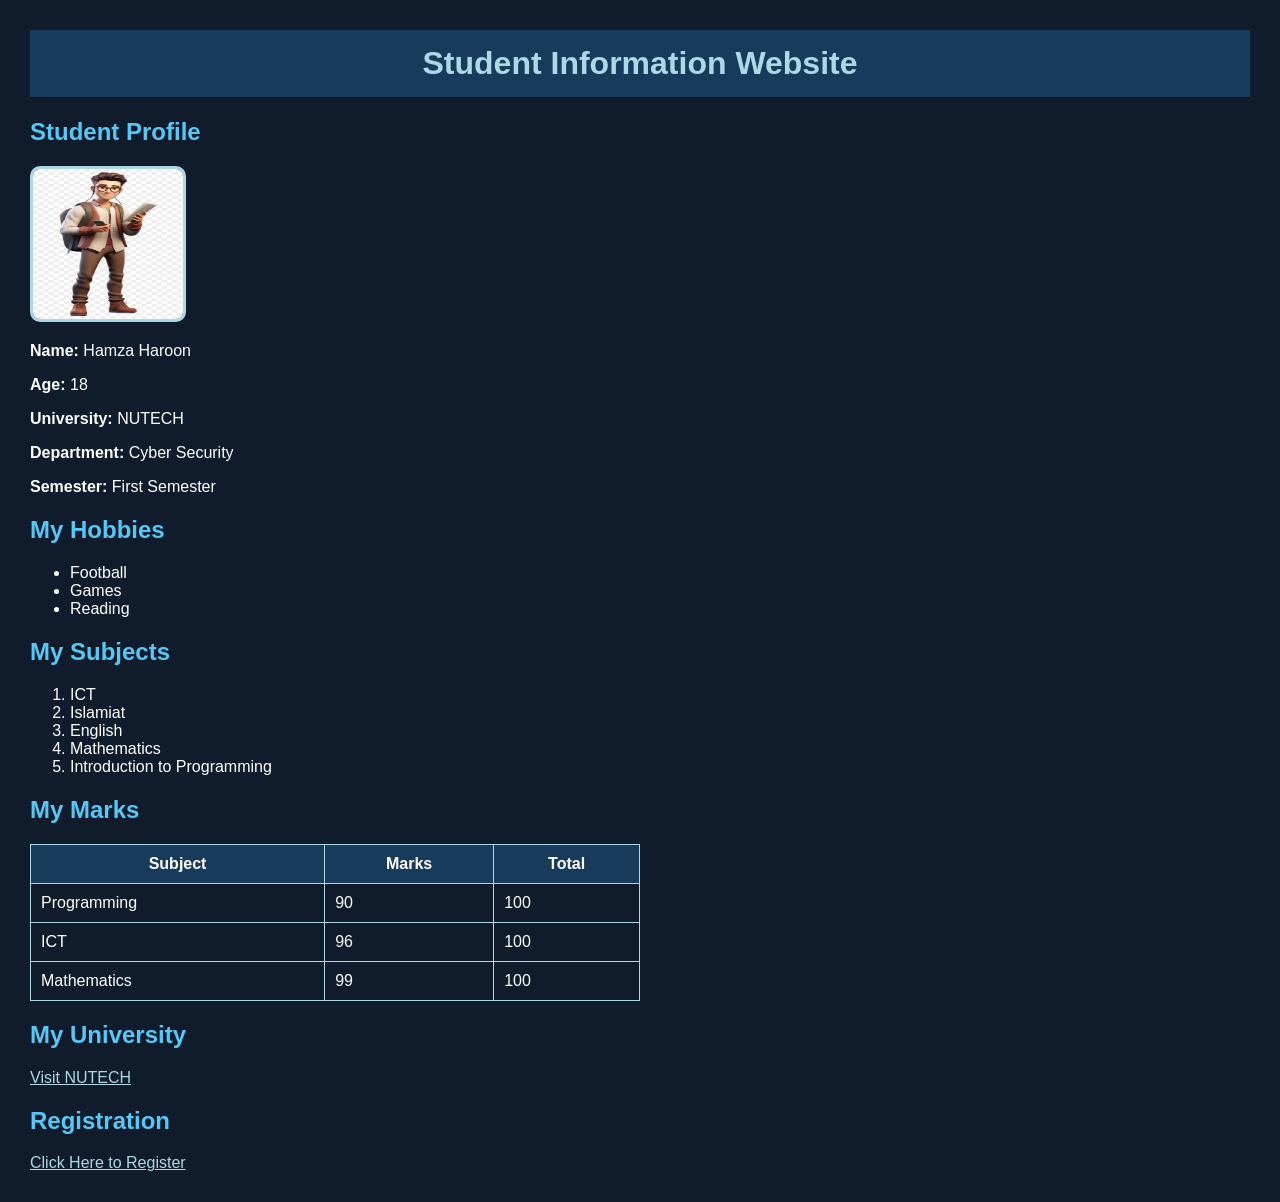
<file: index.html>
<!DOCTYPE html>
<html>
<head>
<title>Student Information Website</title>
<link rel="stylesheet" href="styles.css">
</head>
<body>
<h1>Student Information Website</h1>
<h2>Student Profile</h2>
<img src="performative hamza.jpg" width="150" height="150">
<p><b>Name:</b> Hamza Haroon</p>
<p><b>Age:</b> 18</p>
<p><b>University:</b> NUTECH</p>
<p><b>Department:</b> Cyber Security</p>
<p><b>Semester:</b> First Semester</p>
<h2>My Hobbies</h2>
<ul>
<li>Football</li>
<li>Games</li>
<li>Reading</li>
</ul>
<h2>My Subjects</h2>
<ol>
<li>ICT</li>
<li>Islamiat</li>
<li>English</li>
<li>Mathematics</li>
<li>Introduction to Programming</li>
</ol>
<h2>My Marks</h2>
<table>
<tr><th>Subject</th><th>Marks</th><th>Total</th></tr>
<tr><td>Programming</td><td>90</td><td>100</td></tr>
<tr><td>ICT</td><td>96</td><td>100</td></tr>
<tr><td>Mathematics</td><td>99</td><td>100</td></tr>
</table>
<h2>My University</h2>
<a href="https://nutech.edu.pk/">Visit NUTECH</a>
<h2>Registration</h2>
<a href="form.html">Click Here to Register</a>
</body>
</html>
</file>
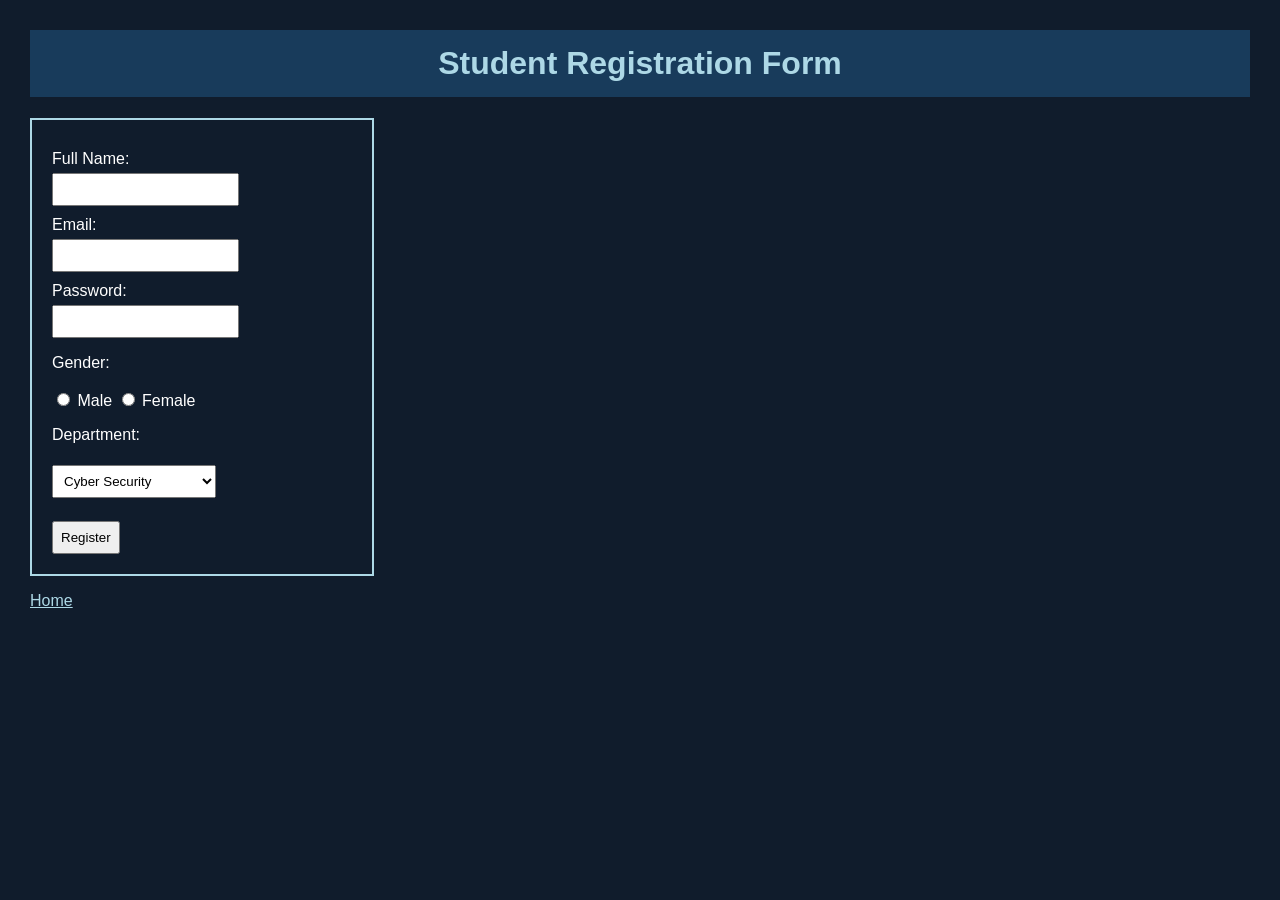
<file: form.html>
<!DOCTYPE html>
<html>
<head>
<title>Registration Form</title>
<link rel="stylesheet" href="styles.css">
</head>
<body>
<h1>Student Registration Form</h1>
<form action="thanks.html">
<label>Full Name:</label>
<input type="text" name="name">
<label>Email:</label>
<input type="email" name="email">
<label>Password:</label>
<input type="password" name="password">
<p>Gender:</p>
<input type="radio" name="gender" value="Male"> Male
<input type="radio" name="gender" value="Female"> Female
<p>Department:</p>
<select name="department">
<option>Cyber Security</option>
<option>Computer Science</option>
<option>Software Engineering</option>
<option>Artificial Intelligence</option>
</select>
<br><br>
<input type="submit" value="Register">
</form>
<p><a href="index.html">Home</a></p>
</body>
</html>
</file>
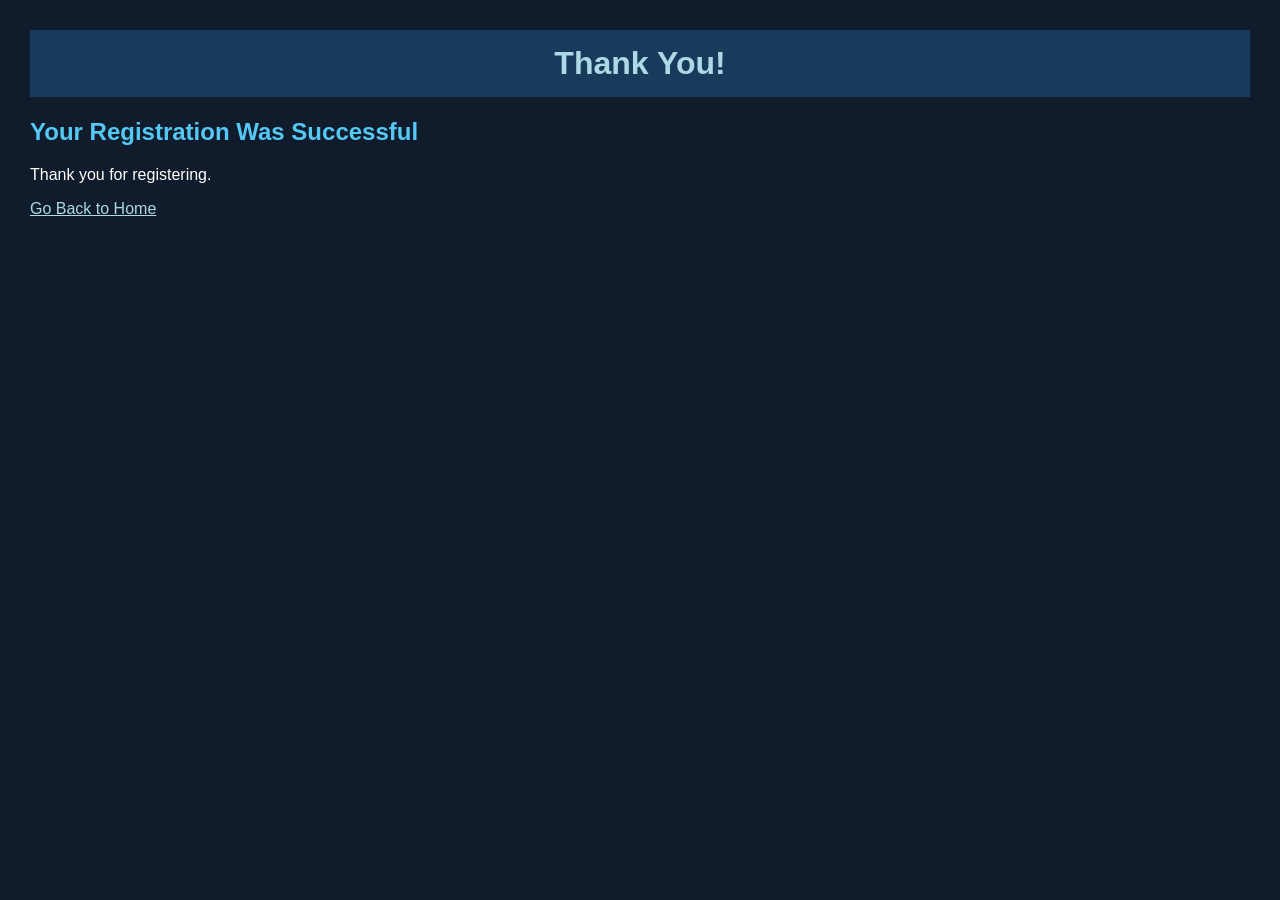
<file: thanks.html>
<!DOCTYPE html>
<html>
<head>
<title>Thank You</title>
<link rel="stylesheet" href="styles.css">
</head>
<body>
<h1>Thank You!</h1>
<h2>Your Registration Was Successful</h2>
<p>Thank you for registering.</p>
<a href="index.html">Go Back to Home</a>
</body>
</html>
</file>
<file: styles.css>
body{
background-color:#101c2c;
color:white;
font-family:Arial;
margin:30px;
}
h1{
background-color:#183b5b;
color:lightblue;
text-align:center;
padding:15px;
}
h2{
color:#55c8f5;
}
img{
border:3px solid lightblue;
border-radius:10px;
}
a{
color:lightblue;
}
table{
border-collapse:collapse;
width:50%;
}
th,td{
border:1px solid lightblue;
padding:10px;
}
th{
background-color:#183b5b;
}
form{
border:2px solid lightblue;
padding:20px;
width:300px;
}
label{
display:block;
margin-top:10px;
}
input,select{
margin-top:5px;
padding:7px;
}
</file>
